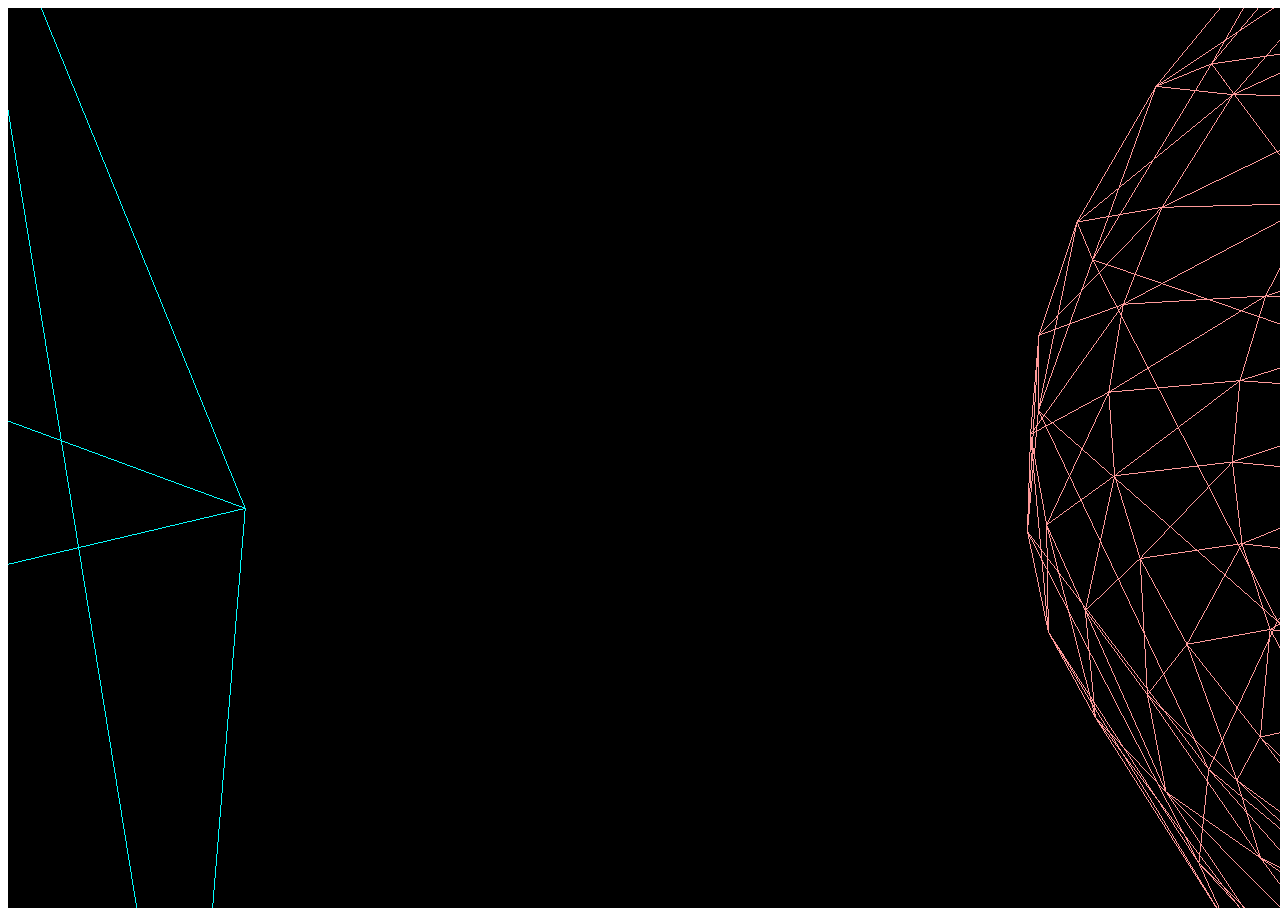
<file: assingment_affine/ThayDoiMauNen_ThongSoCamera/index.html>
<!DOCTYPE html>
<html>
    <head>
        <meta charset = "utf-8">
            <title>Lab05</title>
            <style type = "css">
                html, body { 
                    margin: 0;
                    padding: 0;
                    overflow: hidden; 
                } 
                canvas{
                    width: 100;
                    height: 100;
                }
            </style>
            <script src='./three.js'></script>
            <script src="./OrbitControls.js"></script>
        </meta>
    </head>
    <body>
        <div id = "webgl"></div>
        <script src="./main.js"></script>
    </body>
</html>
</file>
